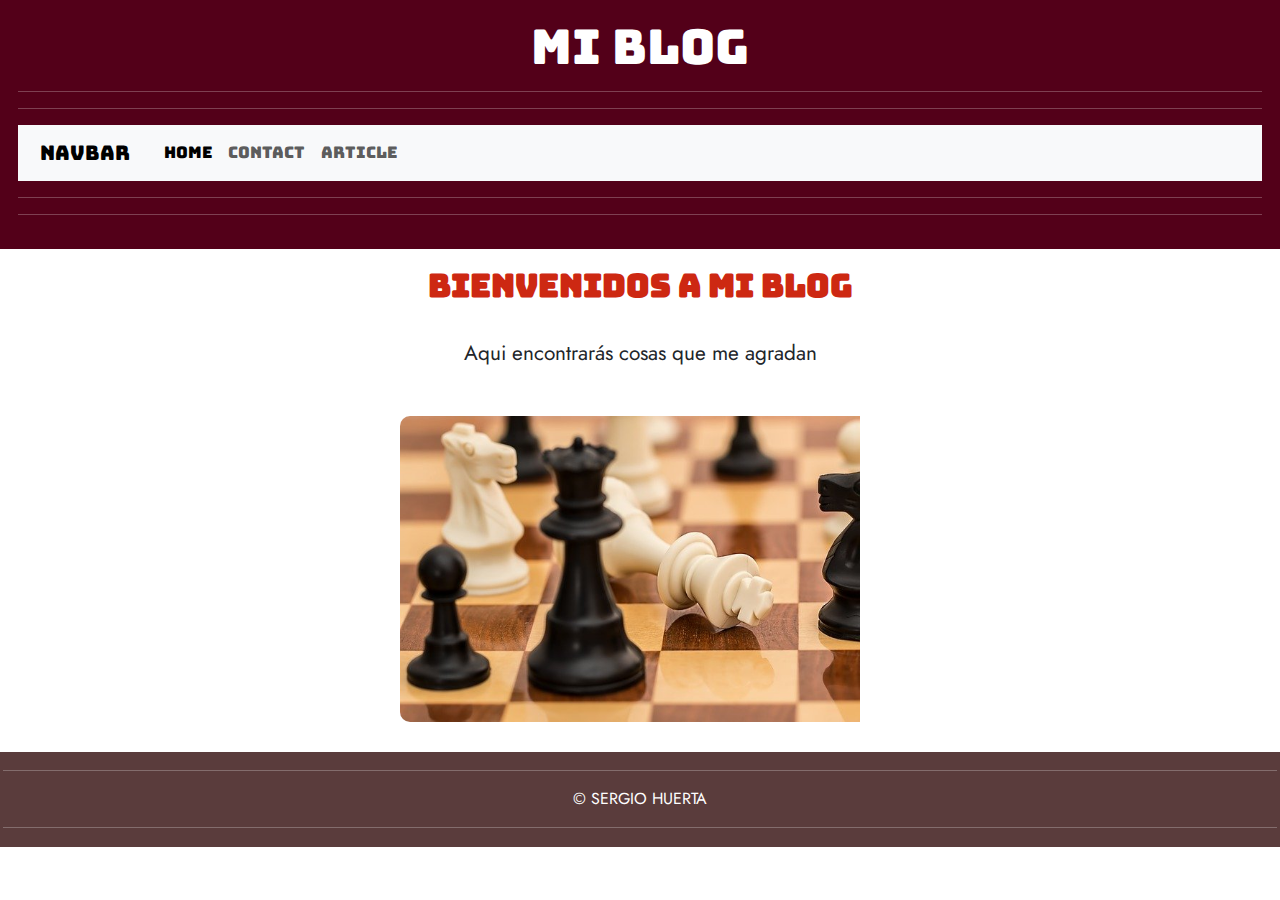
<file: index.html>
<!DOCTYPE html>
<html lang="en">

<head>
    <meta charset="UTF-8">
    <meta name="viewport" content="width=device-width, initial-scale=1.0">
    <title>Blog</title>
    <link rel="stylesheet" href="css/t04-estilos.css">
    <link href="https://cdn.jsdelivr.net/npm/bootstrap@5.3.3/dist/css/bootstrap.min.css" rel="stylesheet">
</head>

<body>
    <div>
        <div class="title">
            <h1>MI BLOG</h1>
            <hr>
            <hr>
            <nav class="navbar navbar-expand-lg bg-body-tertiary">
                <div class="container-fluid">
                    <a class="navbar-brand" href="index.html">Navbar</a>
                    <button class="navbar-toggler" type="button" data-bs-toggle="collapse" data-bs-target="#navbarNav"
                        aria-controls="navbarNav" aria-expanded="false" aria-label="Toggle navigation">
                        <span class="navbar-toggler-icon"></span>
                    </button>
                    <div class="collapse navbar-collapse" id="navbarNav">
                        <ul class="navbar-nav">
                            <li class="nav-item">
                                <a class="nav-link active" aria-current="page" href="index.html">Home</a>
                            </li>
                            <li class="nav-item">
                                <a class="nav-link" href="contacto.html">Contact</a>
                            </li>
                            <li class="nav-item">
                                <a class="nav-link" href="revista.html">Article</a>
                            </li>
                        </ul>
                    </div>
                </div>
            </nav>
            <hr>
            <hr>
        </div>

        <div class="subtitulo2">
            <p><b>Bienvenidos a mi Blog</b></p>
        </div>

        <div class="info2">
            <p>Aqui encontrarás cosas que me agradan</p>
        </div>

        <div class="info">
            <img src="img/ajedrez.jpg" style="width: 500px;">
        </div>
        <div class="footer">
            <hr>
            <p>&copy; SERGIO HUERTA</p>
            <hr>
        </div>
        <script src="https://cdn.jsdelivr.net/npm/bootstrap@5.3.3/dist/js/bootstrap.bundle.min.js"></script>
</body>

</html>
</file>
<file: css/t04-estilos.css>
@import url("https://fonts.googleapis.com/css2?family=Bungee&display=swap");
@import url("https://fonts.googleapis.com/css2?family=Bungee&family=Jost:ital,wght@0,100..900;1,100..900&display=swap");
/*Seccion de encabezado*/
.title{
    font-family: 'Bungee', sans-serif;
    background-color: rgb(83, 0, 25);
    color: white;
    padding: 1.1em;
    text-align: center;
}

.title h1{
    font-size: 3em;
}

.title p{
    color: rgb(168, 74, 74);
    margin-top: -30px;
}

h2 {
    text-align: left;
    font-family: 'Bungee', sans-serif;
    font-size: xx-large;
    background-color: rgb(117, 0, 35);
    padding: 0.4em;
    display: inline-block;
    border-radius: 1.1em;
    color: wheat;
}
/*seccion de la informacion*/
/*esto hace que la imagen quede a lado del texto :D*/
.info {
  display: flex;
  gap: 20px;
  /*alinea la imagen y el texto al centro, para que queden parejitos*/
  align-items: center;
  padding: 20px 0;
  text-align: center;
}


h3 {
    text-align: left;
    font-family: 'Bungee', sans-serif;
    font-size: xx-large;
    background-color: rgb(168, 3, 52);
    padding: 0.4em;
    display: inline-block;
    border-radius: 1.1em;
    color: rgb(255, 255, 255);
}

.subtitulo {
    padding-top: 20px ;
}

img {
    width: 200px;
    border-radius: 15pt;
    padding: 10px;
    padding-right: 30px;
}
/*decora la imagen haciendo que al mover el mouse, se haga un poco mas grande*/
img {
  transition: transform 0.3s ease, box-shadow 0.3s ease;
}

img:hover {
  transform: scale(1.05);
}

/*coopera para que la imagen quede a lado del texto*/

.info p {
    /*alinea el texto*/
    text-align: justify;
    font-size: 1.3em;
    font-family: 'Jost';
    padding-bottom: 50px;
    padding-top: 50px;
}

.info img {
  display: block;          
  margin: 0 auto;          
}

a {
    color: #ff5c4d;
    padding-left: 10px;
    padding-right: 10px;
    font-size: 1.2em;
}

.footer {
    background-color: rgb(90, 60, 60);
    padding: 2pt;
    color: white;
    font-family: 'Jost';
}

.footer p {
    text-align: center;
}

.subtitulo hr {
    color: lightgray;
}

.subtitulo2 {
    text-align: left;
    font-family: 'Bungee', sans-serif;
    font-size: xx-large;
    padding: 0.4em;
    border-radius: 1.1em;
    color: rgb(205, 40, 18);
    text-align: center;
}

.info2 p {
    text-align: center;
    font-size: 1.3em;
    font-family: 'Jost';
}

.info3 {
  font-family: 'Jost';
  justify-content: center;
  display: flex;
  align-items: center;
  padding: 20px 0;
  text-align: center;
}
</file>
